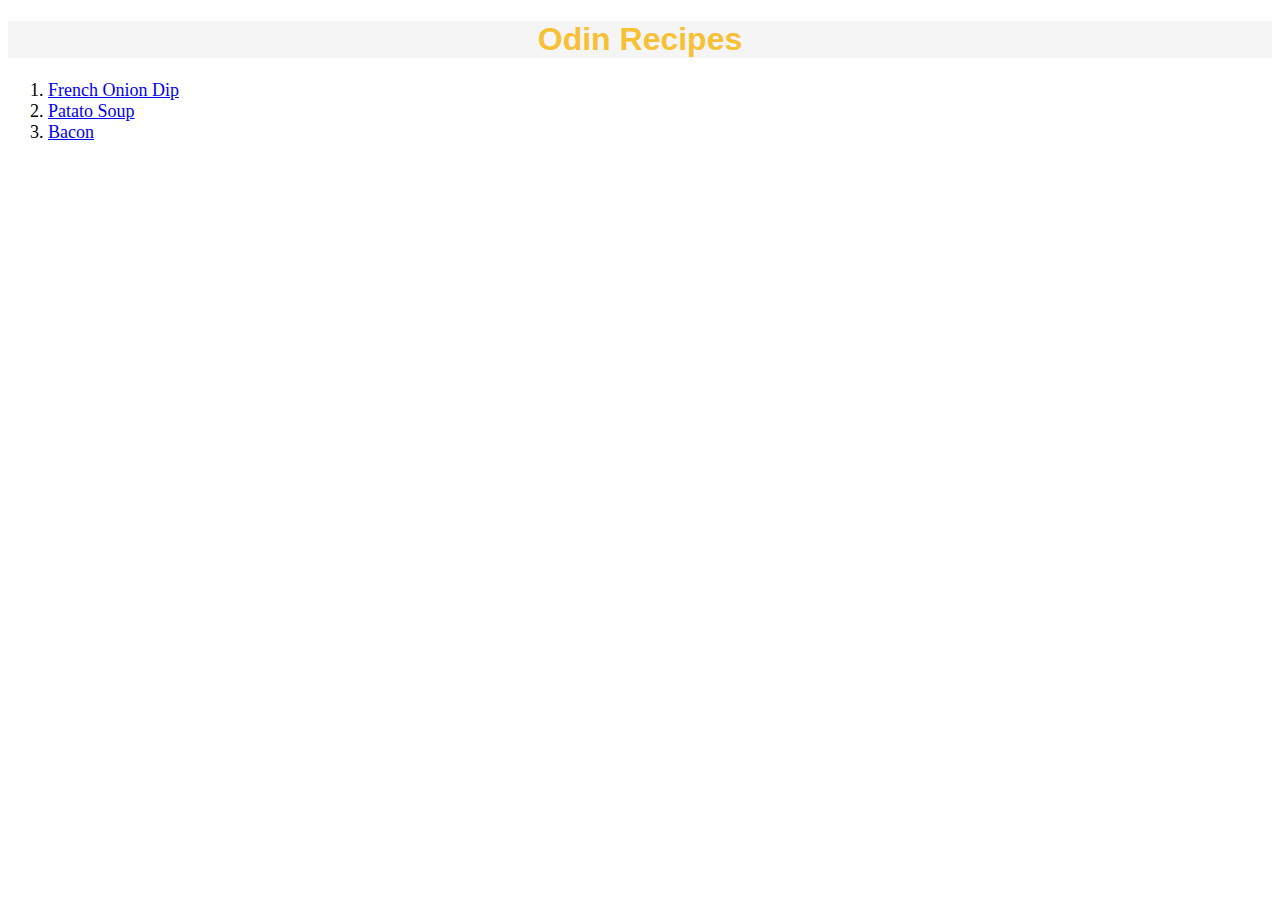
<file: index.html>
<!DOCTYPE html>
<html lang="en-US">
<head>
    <meta charset="utf-8">
    <title>Odin Recipes</title>
    <link rel="stylesheet" href="styles/style.css">
</head>
<body>
    
    <h1 class="titles"> Odin Recipes</h1>
    
    <ol>
    <div>
    <li class="link"><a href="recipes/french-onion-dip.html">French Onion Dip</a></li>
    <li class="link"><a href="recipes/patato-soup.html">Patato Soup </a></li> 
    <li class="link"><a href="recipes/bacon.html">Bacon</a></li>
    </ol>
    <div>
</body>
</html>
</file>
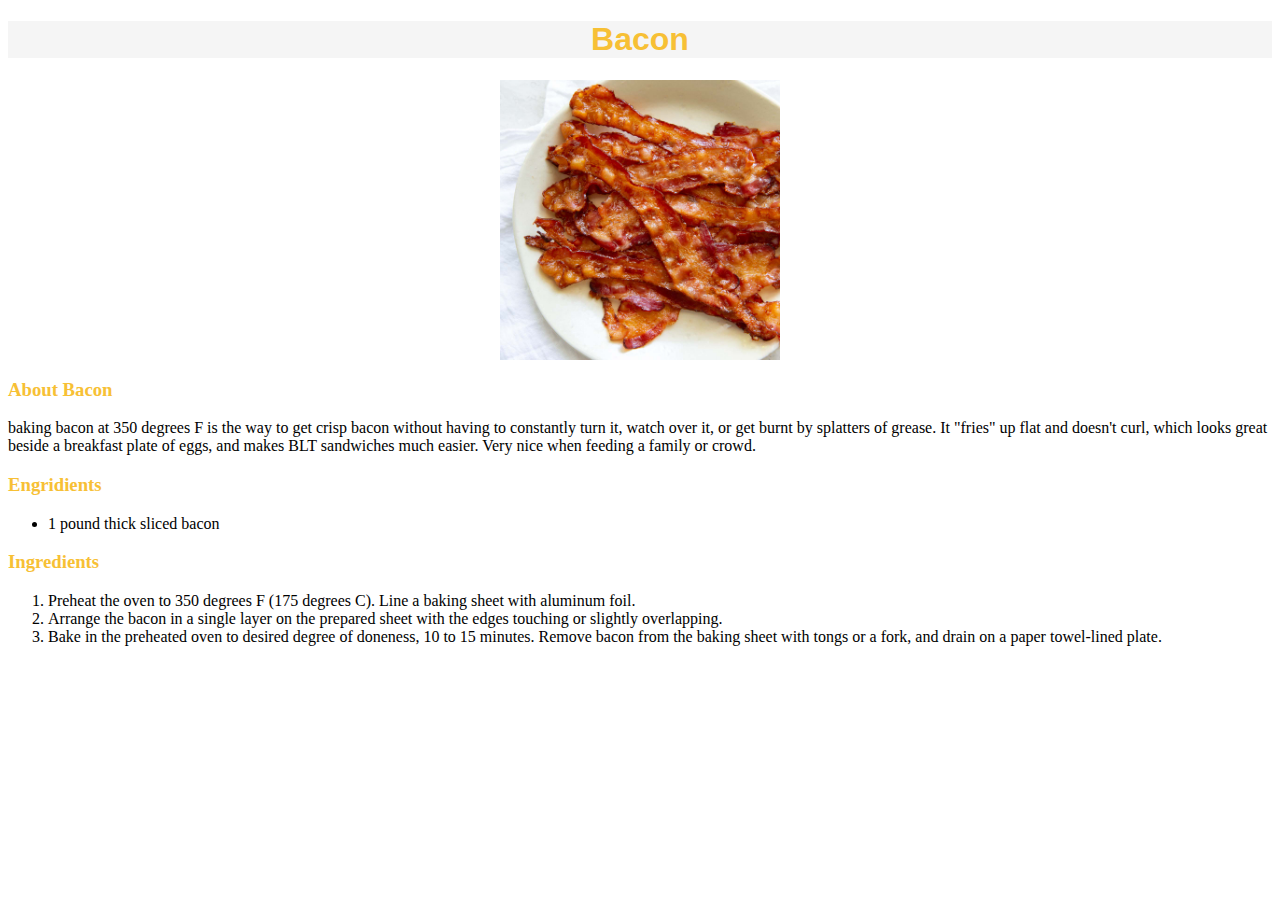
<file: recipes/bacon.html>
<!DOCTYPE html>
<html lang="en-US">
    <head> 
        <meta charset="utf-8">
        <title>Bacon</title>
        <link rel="stylesheet" href="../styles/style.css">
    </head>
    <body>
        <h1 class="titles">Bacon</h1> 
       
        <img class="soup" src="../images/bacon.jpg" alt="recipe 3">
        
        <h3 class="topic">About Bacon</h3>
        
        <p>baking bacon at 350 degrees F is the way to get crisp bacon without having to constantly turn it, 
            watch over it, or get burnt by splatters of grease. It "fries" up flat and doesn't curl, 
            which looks great beside a breakfast plate of eggs, and makes BLT sandwiches much easier. 
            Very nice when feeding a family or crowd.</p>
        
        <h3 class="topic">Engridients</h3>

        <ul>
            <li>1 pound thick sliced bacon</li>
        </ul>
        
        <h3 class="topic">Ingredients</h3>
        <ol>
            <li> Preheat the oven to 350 degrees F (175 degrees C). 
                Line a baking sheet with aluminum foil.
            </li>
            <li>Arrange the bacon in a single layer on 
                the prepared sheet with the edges touching 
                or slightly overlapping.
            </li>
            <li>Bake in the preheated oven to desired degree of doneness, 10 to 15 minutes. 
                Remove bacon from the baking sheet with tongs or a fork, and drain on a paper 
                towel-lined plate.
            </li>

        </ol>
    </body>
</html>
</file>
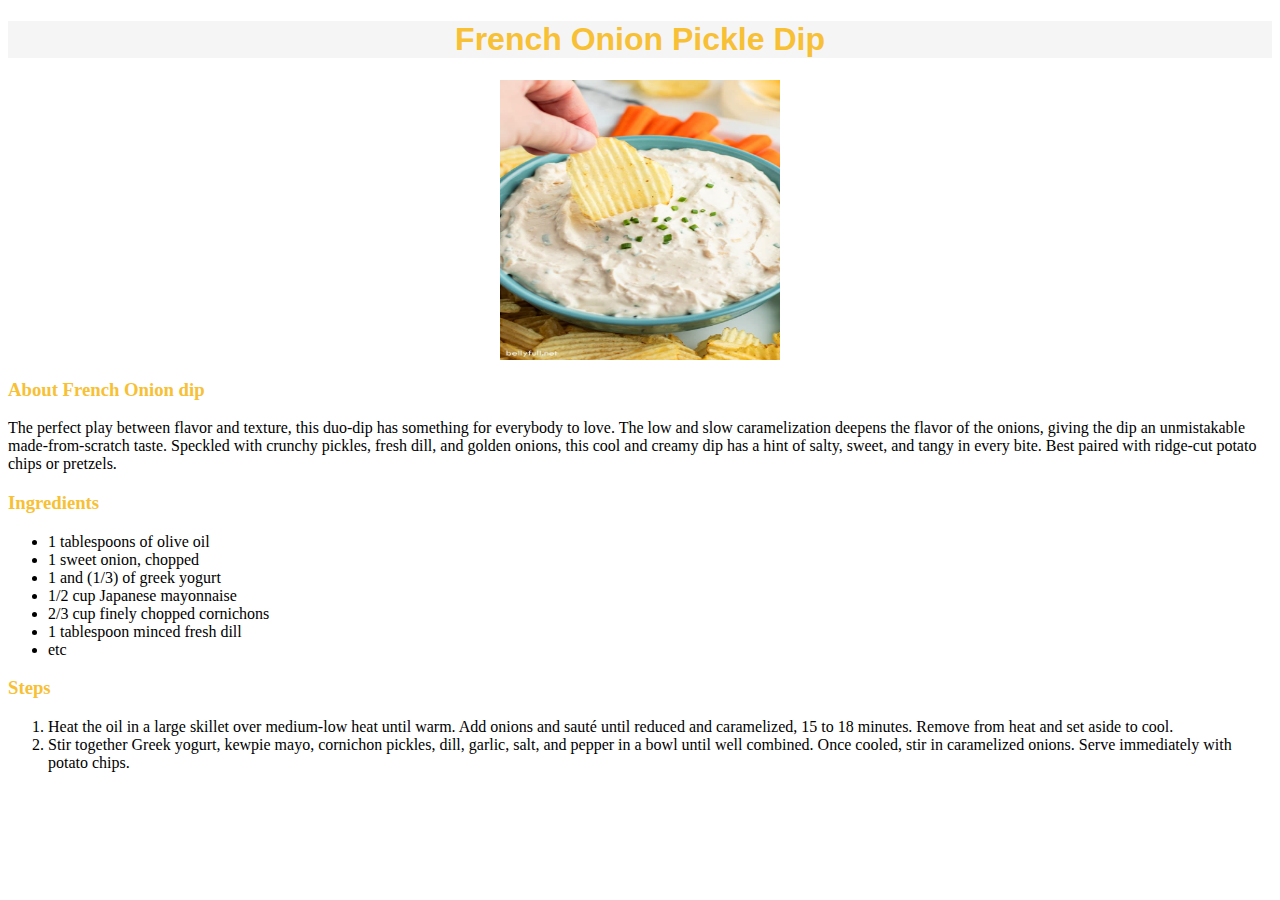
<file: recipes/french-onion-dip.html>
<!doctype html>
<html lang="en-US">
<head>
    <meta charset="utf-8">
    <title>French Onion Dip</title>
    <link rel="stylesheet" href="../styles/style.css">
</head>
<body>
    <h1 class="titles">French Onion Pickle Dip</h1>
    
    <img class="onion" src="../images/french-onion.jpg" alt="food1">
   

   
    <h3 class="topic"> About French Onion dip</h3>
    
    <p>The perfect play between flavor and texture, this duo-dip has something for everybody to love. 
    The low and slow caramelization deepens the flavor of the onions, giving the dip an unmistakable made-from-scratch taste. 
    Speckled with crunchy pickles, fresh dill, and golden onions, this cool and creamy dip has a hint of salty, sweet, and tangy in every bite. 
    Best paired with ridge-cut potato chips or pretzels.</p>

    <h3 class="topic"> Ingredients </h3>

    <ul>
        <li>1 tablespoons of olive oil </li>
        <li>1 sweet onion, chopped</li>
        <li>1 and (1/3) of greek yogurt</li>
        <li>1/2 cup Japanese mayonnaise</li>
        <li>2/3 cup finely chopped cornichons</li>
        <li>1 tablespoon minced fresh dill</li>
        <li> etc </li>
    </ul>

    <h3 class="topic"> Steps </h3>

    <ol>
        <li>Heat the oil in a large skillet over medium-low heat until warm. Add onions and sauté until reduced and caramelized, 15 to 18 minutes. 
            Remove from heat and set aside to cool.</li>
        <li>Stir together Greek yogurt, kewpie mayo, cornichon pickles, dill, garlic, salt, and pepper in a bowl until well combined. 
            Once cooled, stir in caramelized onions. Serve immediately with potato chips.</li>
        </ol>


</body>
</html>
</file>
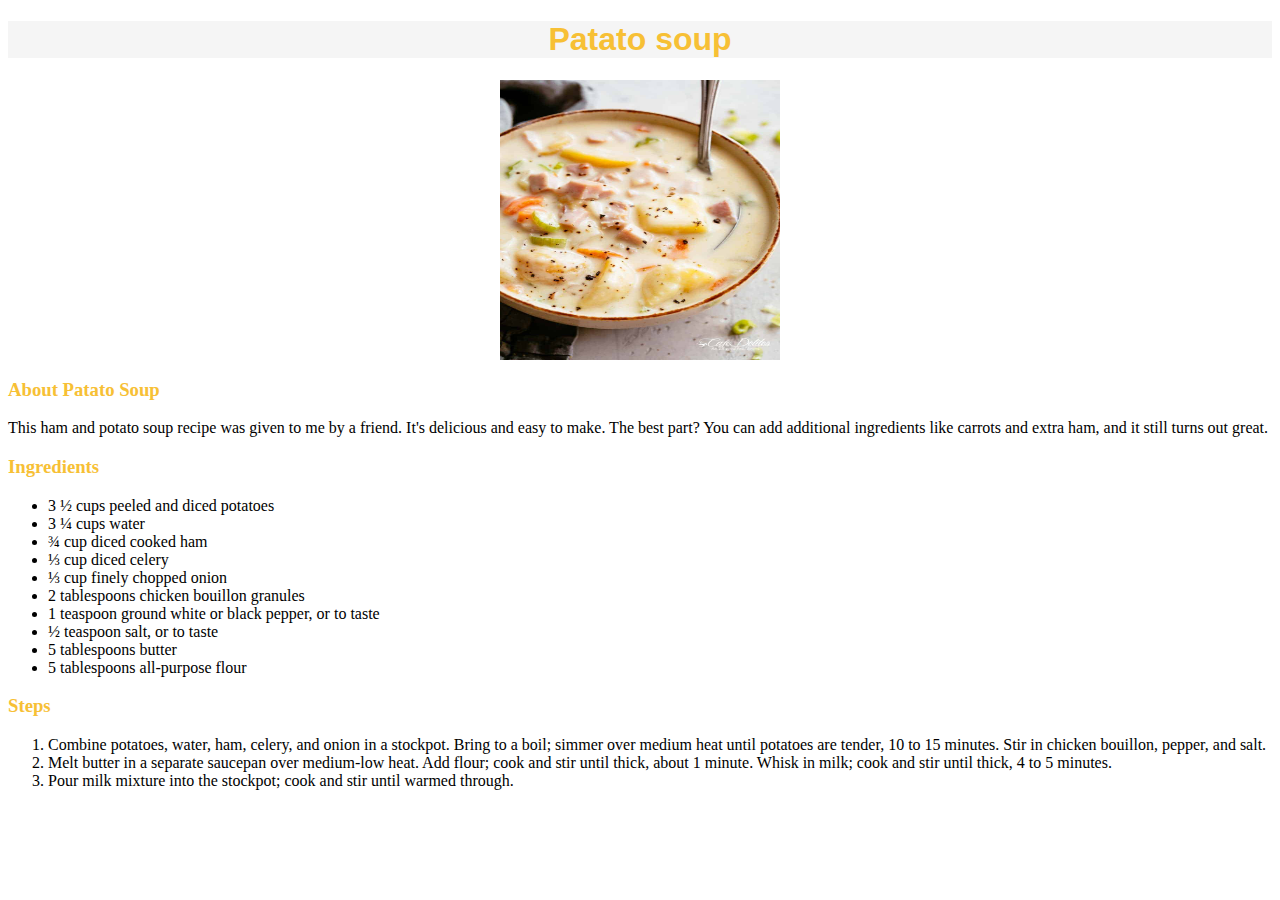
<file: recipes/patato-soup.html>
<!DOCTYPE html>
<html lang="en-US">
    <head>
        <meta charset="utf-8">
        <title>Patato Soup and Ham Soup</title>
        <link rel="stylesheet" href="../styles/style.css">
    </head>
    <body>
        <h1 class="titles"> Patato soup </h1>
        <img class="soup" src="../images/patato-soup.jpg" alt="recipe 2">
       
        <h3 class="topic">About Patato Soup</h3>
        <p> This ham and potato soup recipe was given to me by a friend.
            It's delicious and easy to make. The best part? You can add 
            additional ingredients like carrots and extra ham, and it still turns out great.
        </p>

        <h3 class="topic"> Ingredients</h3>
        <ul>
            <li>3 ½ cups peeled and diced potatoes</li>
            <li>3 ¼ cups water</li>
            <li>¾ cup diced cooked ham</li>
            <li>⅓ cup diced celery</li>
            <li>⅓ cup finely chopped onion</li>
            <li>2 tablespoons chicken bouillon granules</li>
            <li>1 teaspoon ground white or black pepper, or to taste</li>
            <li>½ teaspoon salt, or to taste</li>
            <li>5 tablespoons butter</li>
            <li>5 tablespoons all-purpose flour</li>
        </ul>

        <h3 class="topic">Steps</h3> 

      <ol>
         <li>Combine potatoes, water, ham, celery, and onion in a stockpot. 
            Bring to a boil; simmer over medium heat until potatoes are tender, 10 to 15 minutes. 
            Stir in chicken bouillon, pepper, and salt.</li>   
        <li>Melt butter in a separate saucepan over medium-low heat. Add flour; cook and stir until thick, 
            about 1 minute. Whisk in milk; cook and stir until thick, 4 to 5 minutes.</li>
        <li>Pour milk mixture into the stockpot; cook and stir until warmed through.</li>
        
    </ol>
    </body>
</html>
</file>
<file: styles/style.css>
.titles
{
  text-align:center;
  font-weight:bold;
  color:rgb(247, 192, 53);
  background-color:whitesmoke;
  font-family: Arial, Helvetica, sans-serif;

} 

.link
{
  font-size:18px;
}

.onion,
.soup
{
  height:280px;
  width:280px;
  display: block;
  margin:0 auto;
}

.topic
{
  color:rgb(247,192,53);
}
</file>
